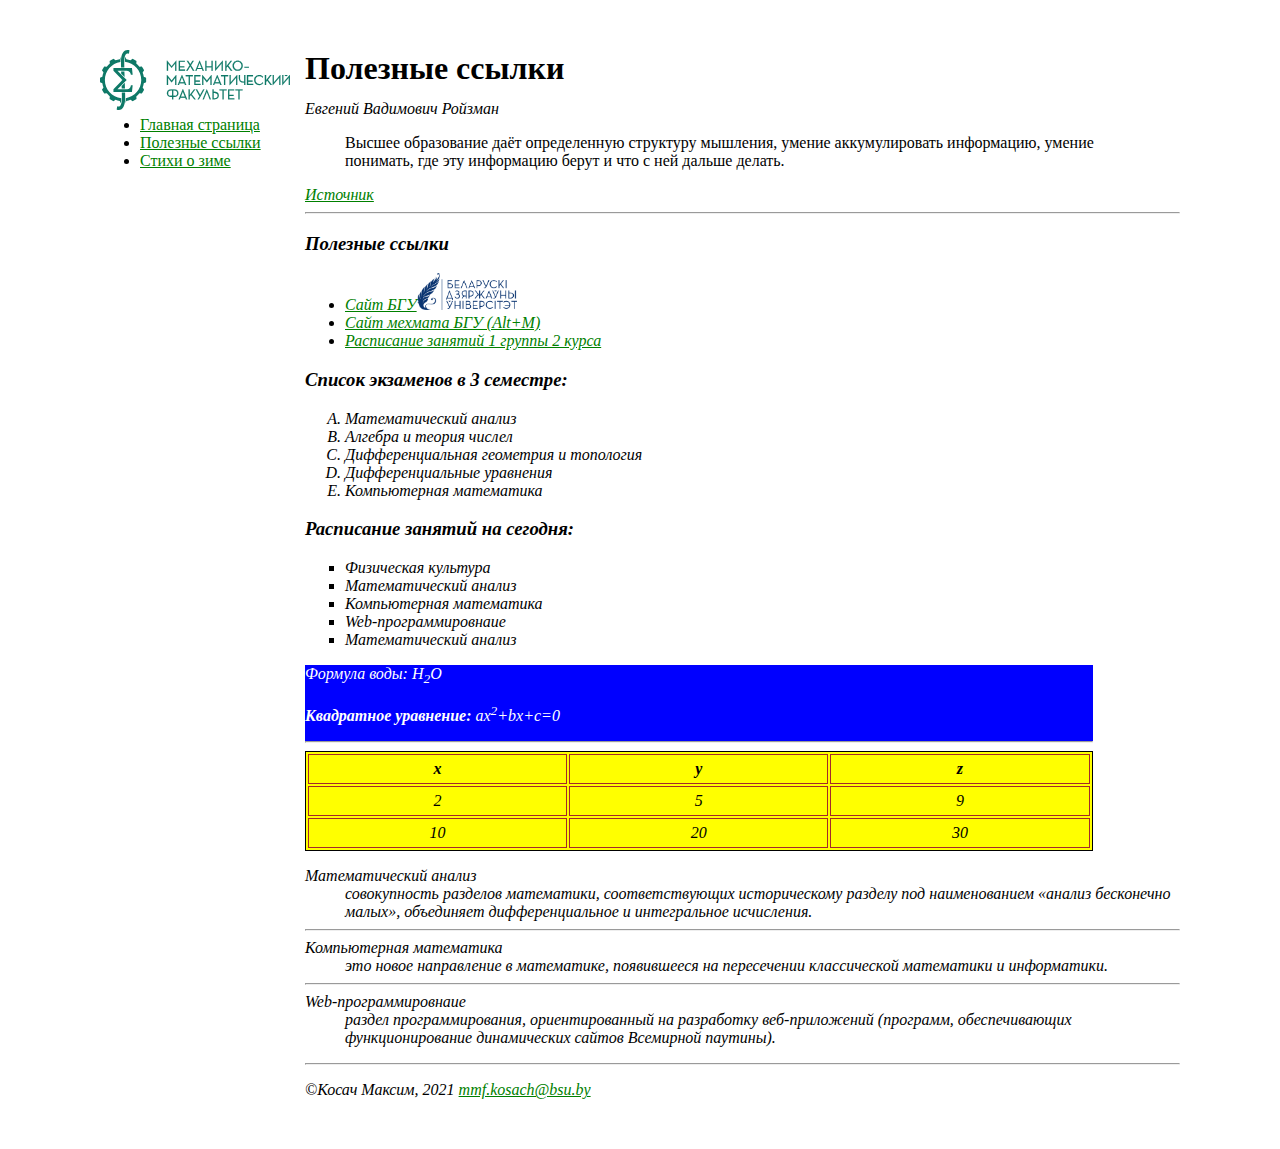
<file: links.html>
<!DOCTYPE HTML>
<html>

<head>
    <meta charset="utf-8">
    <meta http-equiv="refresh" content="30">
    <meta http-equiv="Cache-control" content="no-cache">
    <meta name="author" content="Косач Максим">
    <link rel="stylesheet" type="text/css" href="style.css">
    <title>
        Полезные ссылки
    </title>
</head>

<body link="green" vlink="blue" alink="red" leftmargin="100px" topmargin="50px">
    <div style="width: 200px; height: 50px; float: left;">
        <a href="Index.html"><img src="mmf_logo_rus.svg" width="190px" height="auto"></a>
    </div>
    <header>
        <hgroup>
            <h1>Полезные ссылки</h1>
        </hgroup>
    </header>


    <nav>
        <menu>
            <li>
                <a href="Index.html">
                    Главная страница
                </a>
            </li>
            <li>
                <a href="links.html">
                    Полезные ссылки</a>
            </li>
            <li>
                <a href="poems.html">
                    Стихи о зиме</a>
            </li>
        </menu>
    </nav>

    <main>

        <em>Евгений Вадимович Ройзман</em>
        <blockquote>Высшее образование даёт определенную структуру мышления, умение аккумулировать информацию, умение
            понимать, где эту информацию берут и что с ней дальше делать.</blockquote>

        <cite><a href="https://ru.citaty.net/tsitaty-ob-obrazovanii/">Источник</a><cite>

                <hr>
                <h3>Полезные ссылки</h3>
                <ul>
                    <li><a href="http://bsu.by" hreflang="en-en" target="_blank">Сайт БГУ<img src="logoBSU.jpg"
                                width="100px"></a></li>
                    <li><a accesskey="m" href="http://mmf.bsu.by" target="_blank">Сайт мехмата БГУ (Alt+M)</a></li>
                    <li><a href="https://mmf.bsu.by/ru/raspisanie-zanyatij/dnevnoe-otdelenie/2-kurs/1-gruppa/"
                            charset="utf-8" target="_blank">Расписание занятий 1 группы 2 курса</a></li>

                </ul>
                <h3>Список экзаменов в 3 семестре:</h3>
                <ol type="A">
                    <li>Математический анализ</li>
                    <li>Алгебра и теория числел</li>
                    <li>Дифференциальная геометрия и топология</li>
                    <li>Дифференциальные уравнения</li>
                    <li>Компьютерная математика </li>
                </ol>
                <h3>Расписание занятий на сегодня:</h3>
                <ul type="square">
                    <li>Физическая культура</li>
                    <li>Математический анализ</li>
                    <li>Компьютерная математика</li>
                    <li>Web-программировнаие</li>
                    <li>Математический анализ</li>
                </ul>
                <div id="formula">
                    <p><i>Формула воды:</i> H<sub>2</sub>O</p>
                    <p><b>Квадратное уравнение:</b> ax<sup>2</sup>+bx+c=0</p>
                    <hr>
                </div>
                <table class="table1">
                    <thead>
                        <tr>
                            <th>x</th>
                            <th>y</th>
                            <th>z</th>
                        </tr>
                    </thead>
                    <tbody>
                        <tr>
                            <td>2</td>
                            <td>5</td>
                            <td>9</td>
                        </tr>
                        <tr>
                            <td>10</td>
                            <td>20</td>
                            <td>30</td>
                        </tr>
                    </tbody>
                </table>

                <dl>
                    <dt>Математический анализ</dt>
                    <dd>совокупность разделов математики, соответствующих историческому разделу под наименованием
                        «анализ
                        бесконечно малых», объединяет дифференциальное и интегральное исчисления.</dd>
                    <hr>
                    <dt>Компьютерная математика</dt>
                    <dd>это новое направление в математике, появившееся на пересечении классической математики и
                        информатики.
                    </dd>
                    <hr>
                    <dt>Web-программировнаие</dt>
                    <dd>раздел программирования, ориентированный на разработку веб-приложений (программ, обеспечивающих
                        функционирование динамических сайтов Всемирной паутины).</dd>
                </dl>


    </mainf>

    <hr>
    <footer>
        <p>©Косач Максим, 2021
            <a href="mailto:mmf.kosach@bsu.by">mmf.kosach@bsu.by</a>
        </p>
    </footer>
</body>

</html>
</file>
<file: style.css>
.logo{
width: 200px; 
height: 50px; 
float: left;
}
.logo img{
    width:190px;
     height:auto;
}
header{
    margin-left: 205px; 
    height: 50px;
}
nav{
    width: 200px; 
    float: left;
}
main{
    margin-left: 205px;
}
.form{
border-style: solid;
 border-color: coral;
}
#formula{
    color: white; 
    background-color: blue; 
    width: 90%;
}
.table1{
    border-spacing:7;
     padding:5;
      text-align:center;
       background-color:yellow; 
       width:90%; 
       border:1px solid black;
}
.table1 th,td {
    padding: 5px; /* Поля вокруг текста */ 
    border: 1px solid #a52a2a; /* Граница вокруг ячеек */ 
   }

    a:link {
        color: green;
    } 
    a:visited{
        color:blue;
    } 
    a:active{
        color: red;
    }
    #snow{
        background-image: url("snow2.gif");
    }
.footer{
width: max-content;
}
</file>
